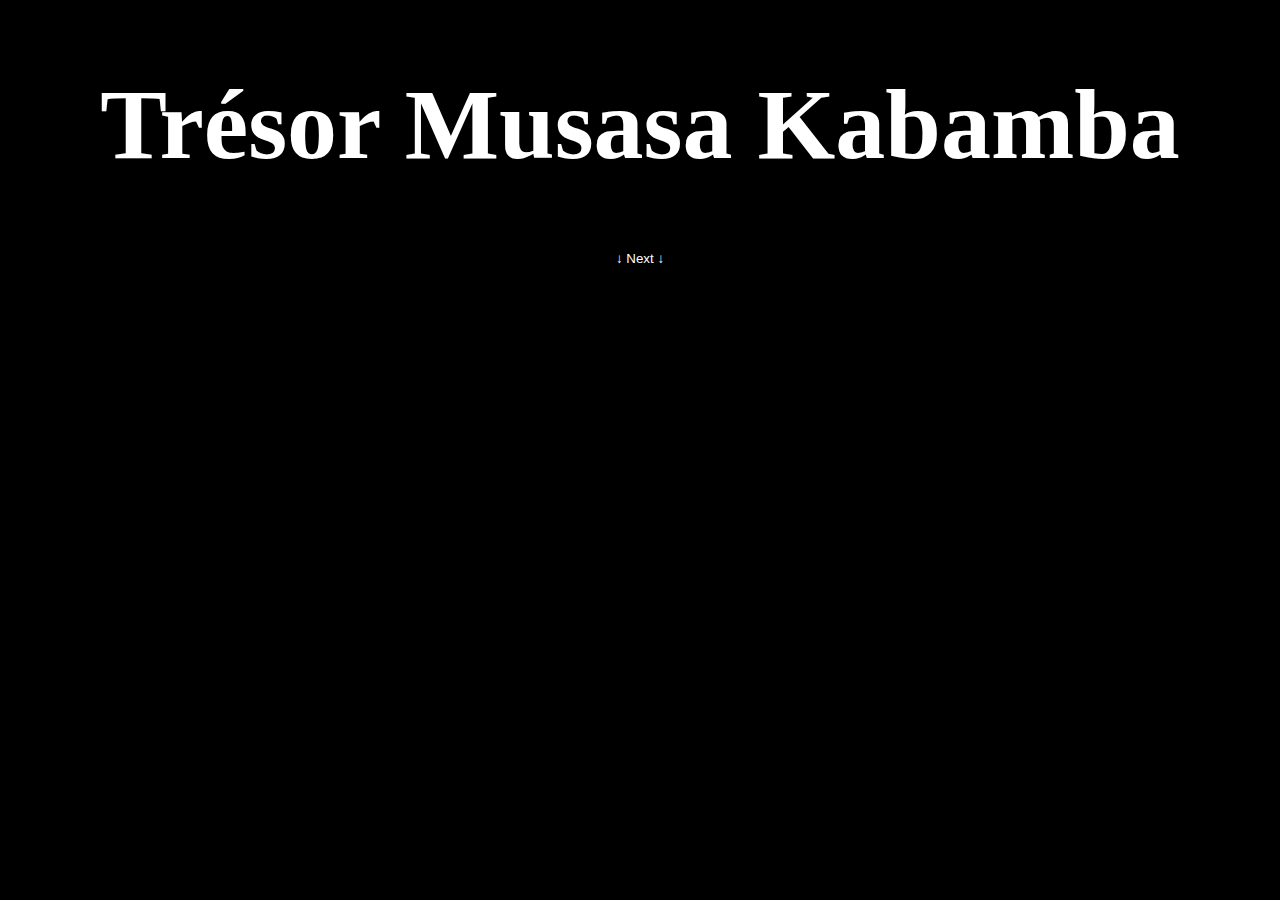
<file: index.html>
<!DOCTYPE html>
<html>
    <head>
        <title>For Trésor</title>
        <link rel="stylesheet" href="style.css">
        <script src="app.js" defer></script>
    </head>
    <body>
        <h1>Trésor Musasa Kabamba</h1>
        <h2>Kondwani and Nothemba wrote a two-part poem for you</h2>
        <h3>See if you can guess who wrote which part...</h3>
        <h4>But before that, they wanted to tell you they love you very much</h4>
        <h5>Okay now for the poem</h5>
        <button class="next" onclick="next()">↓ Next ↓</button>
        <a href="poem.html"><button class="read">Read Poem</button></a>
    </body>
</html>
</file>
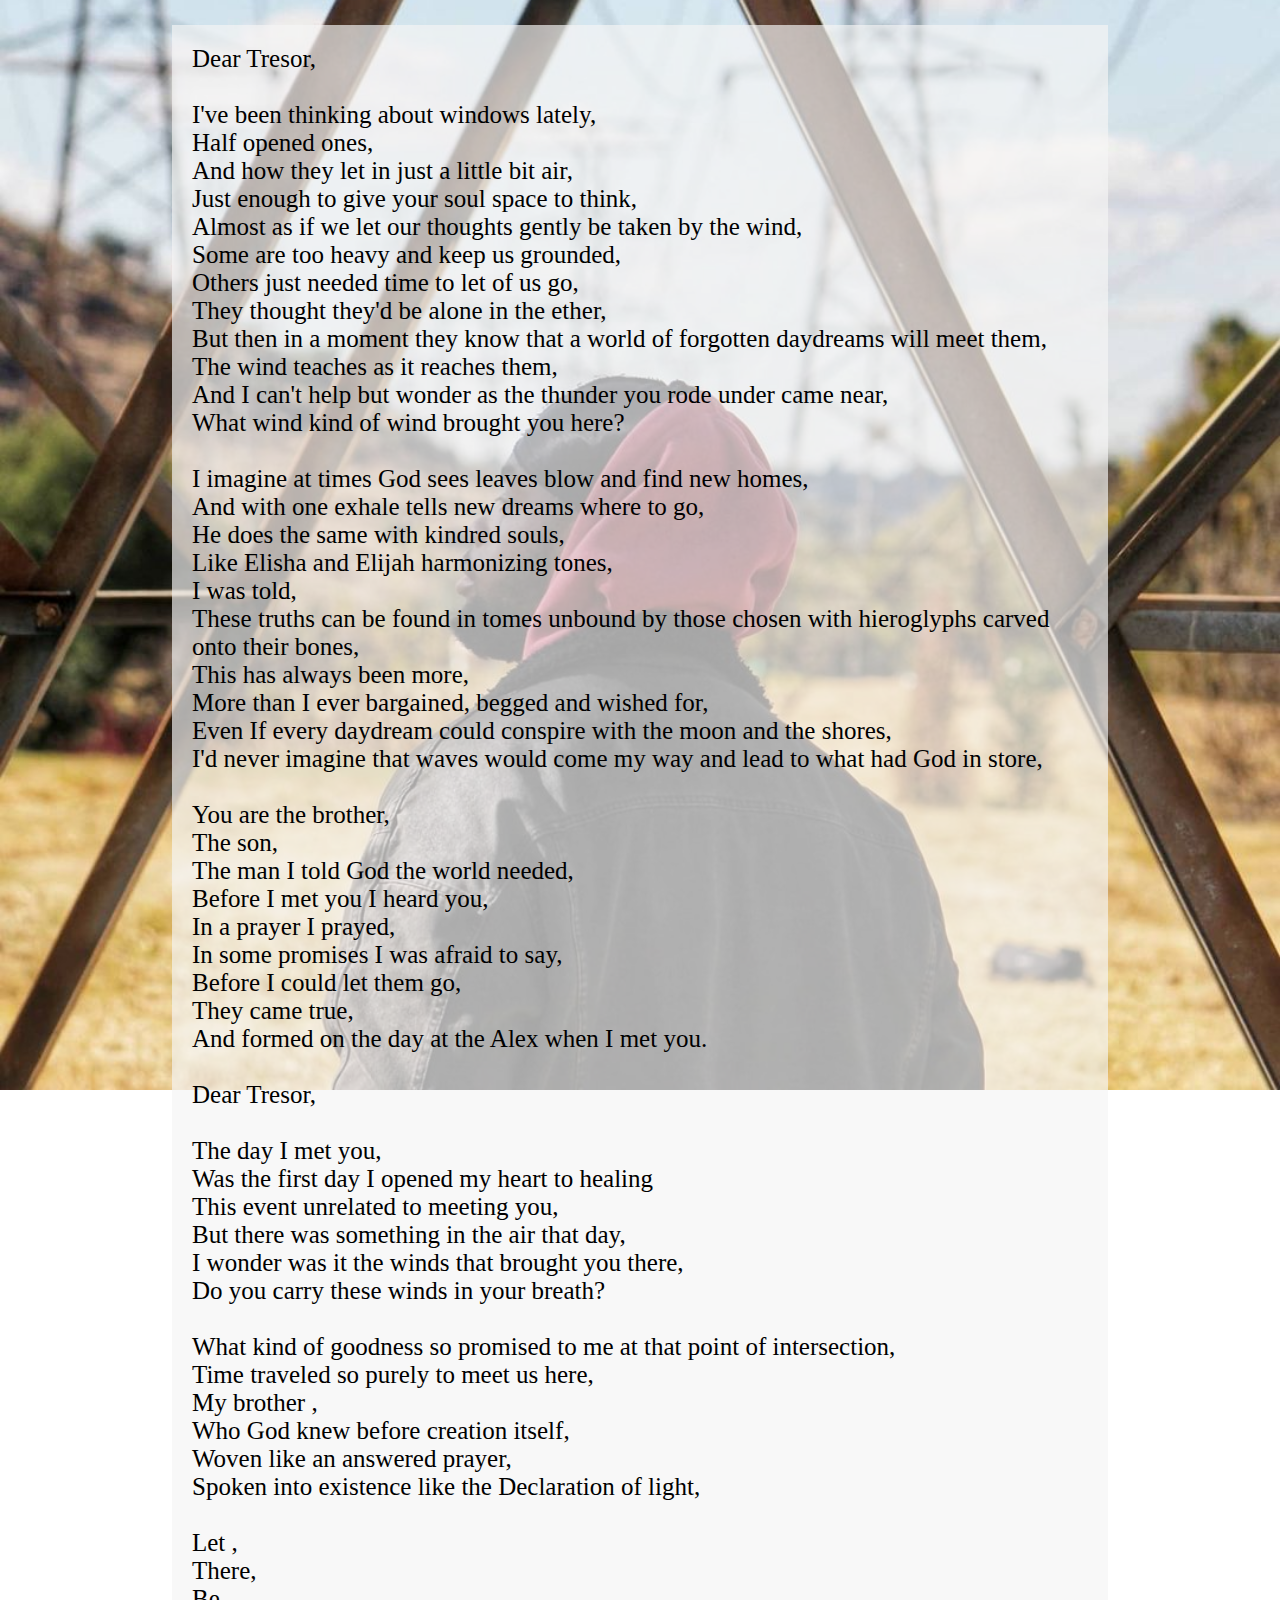
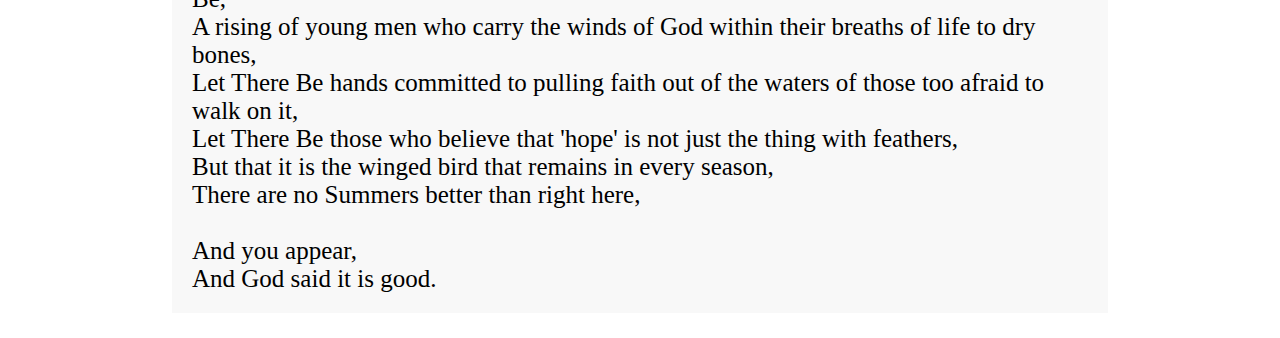
<file: poem.html>
<!DOCTYPE html>
<html>
    <head>
        <title>Dear Trésor</title>
        <link rel="stylesheet" href="style.css">
        <script src="app.js"></script>
    </head>
    <body class="poem">
        <p class="words">Dear Tresor, <br>
            <br>
            I've been thinking about windows lately,<br>
            Half opened ones,<br>
            And how they let in just a little bit air,<br>
            Just enough to give your soul space to think,<br>
            Almost as if we let our thoughts gently be taken by the wind,<br>
            Some are too heavy and keep us grounded,<br>
            Others just needed time to let of us go,<br>
            They thought they'd be alone in the ether,<br>
            But then in a moment they know that a world of forgotten daydreams will meet them,<br>
            The wind teaches as it reaches them,<br>
            And I can't help but wonder as the thunder you rode under came near,<br>
            What wind kind of wind brought you here? <br>
            <br>
            I imagine at times God sees leaves blow and find new homes,<br>
            And with one exhale tells new dreams where to go,<br>
            He does the same with kindred souls,<br>
            Like Elisha and Elijah harmonizing tones,<br>
            I was told,<br>
            These truths can be found in tomes unbound by those chosen with hieroglyphs carved onto their bones,<br>
            This has always been more,<br>
            More than I ever bargained, begged and wished for,<br>
            Even If every daydream could conspire with the moon and the shores,<br>
            I'd never imagine that waves would come my way and lead to what had God in store, <br>
            <br>
            You are the brother,<br>
            The son,<br>
            The man I told God the world needed,<br>
            Before I met you I heard you,<br>
            In a prayer I prayed,<br>
            In some promises I was afraid to say,<br>
            Before I could let them go,<br>
            They came true,<br>
            And formed on the day at the Alex when I met you. <br>
            <br>
            Dear Tresor, <br>
            <br>
            The day I met you,<br>
            Was the first day I opened my heart to healing <br>
            This event unrelated to meeting you,<br>
            But there was something in the air that day,<br>
            I wonder was it the winds that brought you there,<br>
            Do you carry these winds in your breath? <br>
            <br>
            What kind of goodness so promised to me at that point of intersection,<br>
            Time traveled so purely to meet us here,<br>
            My brother ,<br>
            Who God knew before creation itself,<br>
            Woven like an answered prayer,<br>
            Spoken into existence like the Declaration of light, <br>
            <br>
            Let ,<br>
            There,<br>
            Be,<br>
            A rising of young men who carry the winds of God within their breaths of life to dry bones,<br>
            Let There Be hands committed to pulling faith out of the waters of those too afraid to walk on it, <br>
            Let There Be those who believe that 'hope' is not just the thing with feathers,<br>
            But that it is the winged bird that remains in every season,<br>
            There are no Summers better than right here, <br>
            <br>
            And you appear,<br>
            And God said it is good.</p>
    </body>
</html>
</file>
<file: style.css>
body {
    margin: 0;
    padding: 0;
    background-color: black;
    color: white;
    text-align: center;
}

h2, h3, h4, h5, .read{
    display: none;
}

h1 {
    font-size: 100px;
}

h2 {
    font-size: 50px;
}

h3 {
    font-size: 35px;
}

h4 {
    font-size: 20px;
}

h5 {
    font-size: 17px;
}

.next {
    border: none;
    color: white;
    background-color: black;
}

.next:hover{
    color: limegreen;
    cursor: pointer;
}

a {
    text-decoration: none;
}

.read {
    border: none;
    border-radius: 5px;
    font-size: 20px;
    padding: 10px;
    margin: 0 auto;
}

.read:hover {
    background-color: rgba(255, 255, 255, 0.637);
    cursor: pointer;
}

.poem {
    background: url("213781272_422382655934573_3256161336708827889_n(1).jpg") no-repeat center center fixed; 
    -webkit-background-size: cover;
    -moz-background-size: cover;
    -o-background-size: cover;
    background-size: cover;
    display: flex;
    justify-content: center;
    text-align: left;
}

.words {
    background-color: rgba(245, 245, 245, 0.678);
    color: black;
    font-size: 25px;
    padding: 20px;
    height: auto;
    width: 70vw;
}
</file>
